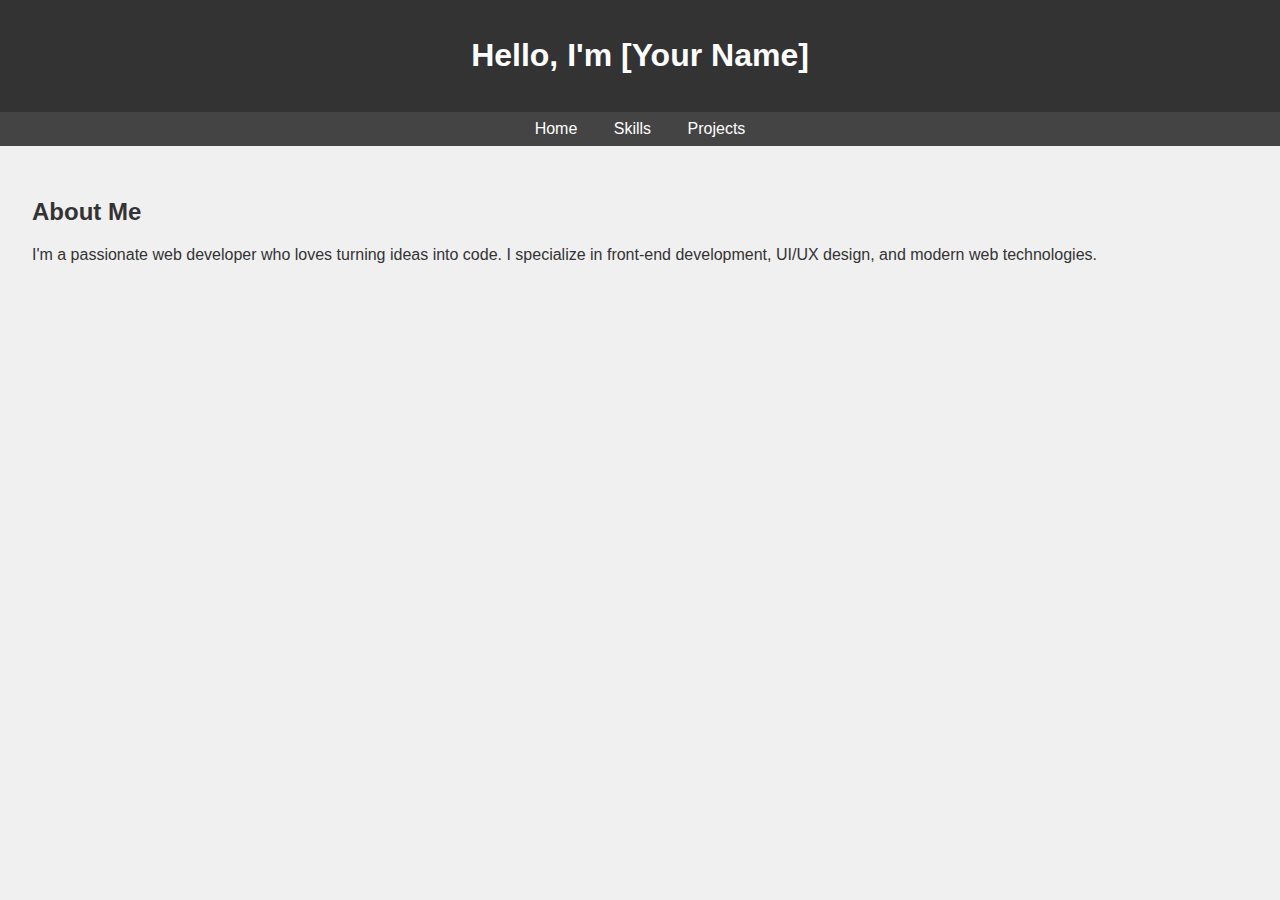
<file: Sample Site/index.html>
<!DOCTYPE html>
<html lang="en">
<head>
    <meta charset="UTF-8">
    <title>Welcome - My Portfolio</title>
    <link rel="stylesheet" href="style.css">
    <script src="script.js" defer></script>
</head>
<body onload="greet()">
    <header>
        <h1>Hello, I'm [Your Name]</h1>
    </header>
    <nav>
        <a href="index.html">Home</a>
        <a href="skills.html">Skills</a>
        <a href="projects.html">Projects</a>
    </nav>
    <main>
        <h2>About Me</h2>
        <p>I'm a passionate web developer who loves turning ideas into code. I specialize in front-end development, UI/UX design, and modern web technologies.</p>
    </main>
</body>
</html>
</file>
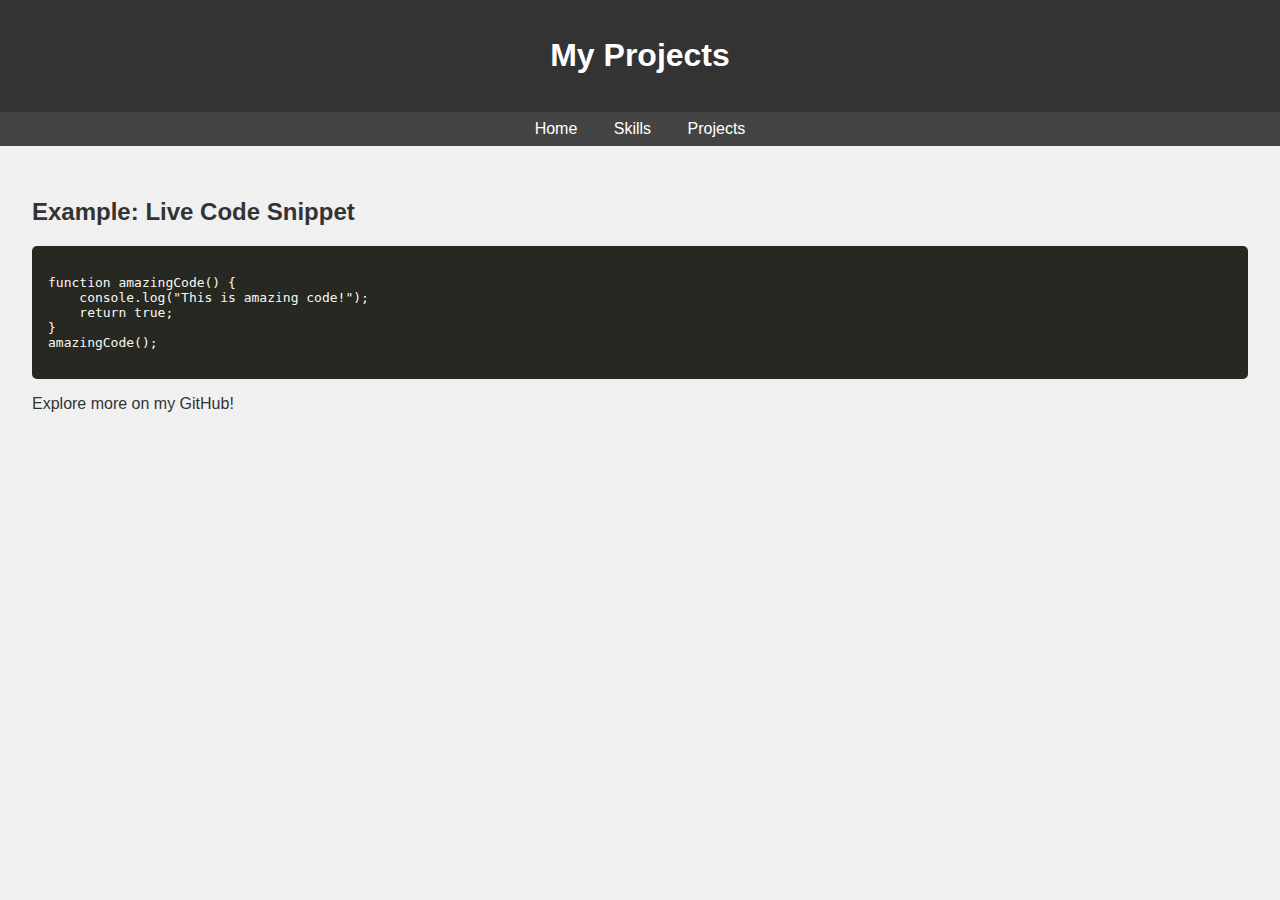
<file: Sample Site/projects.html>
<!DOCTYPE html>
<html lang="en">
<head>
    <meta charset="UTF-8">
    <title>Projects</title>
    <link rel="stylesheet" href="style.css">
</head>
<body>
    <header>
        <h1>My Projects</h1>
    </header>
    <nav>
        <a href="index.html">Home</a>
        <a href="skills.html">Skills</a>
        <a href="projects.html">Projects</a>
    </nav>
    <main>
        <h2>Example: Live Code Snippet</h2>
        <div class="code-box">
<pre>
function amazingCode() {
    console.log("This is amazing code!");
    return true;
}
amazingCode();
</pre>
        </div>
        <p>Explore more on my GitHub!</p>
    </main>
</body>
</html>
</file>
<file: Sample Site/style.css>
body {
    font-family: Arial, sans-serif;
    margin: 0;
    padding: 0;
    background: #f0f0f0;
    color: #333;
}
header {
    background: #333;
    color: white;
    padding: 1rem;
    text-align: center;
}
nav {
    background: #444;
    padding: 0.5rem;
    text-align: center;
}
nav a {
    color: white;
    margin: 0 1rem;
    text-decoration: none;
}
nav a:hover {
    text-decoration: underline;
}
main {
    padding: 2rem;
}
.code-box {
    background: #272822;
    color: #f8f8f2;
    padding: 1rem;
    border-radius: 5px;
    font-family: monospace;
    overflow-x: auto;
}
</file>
